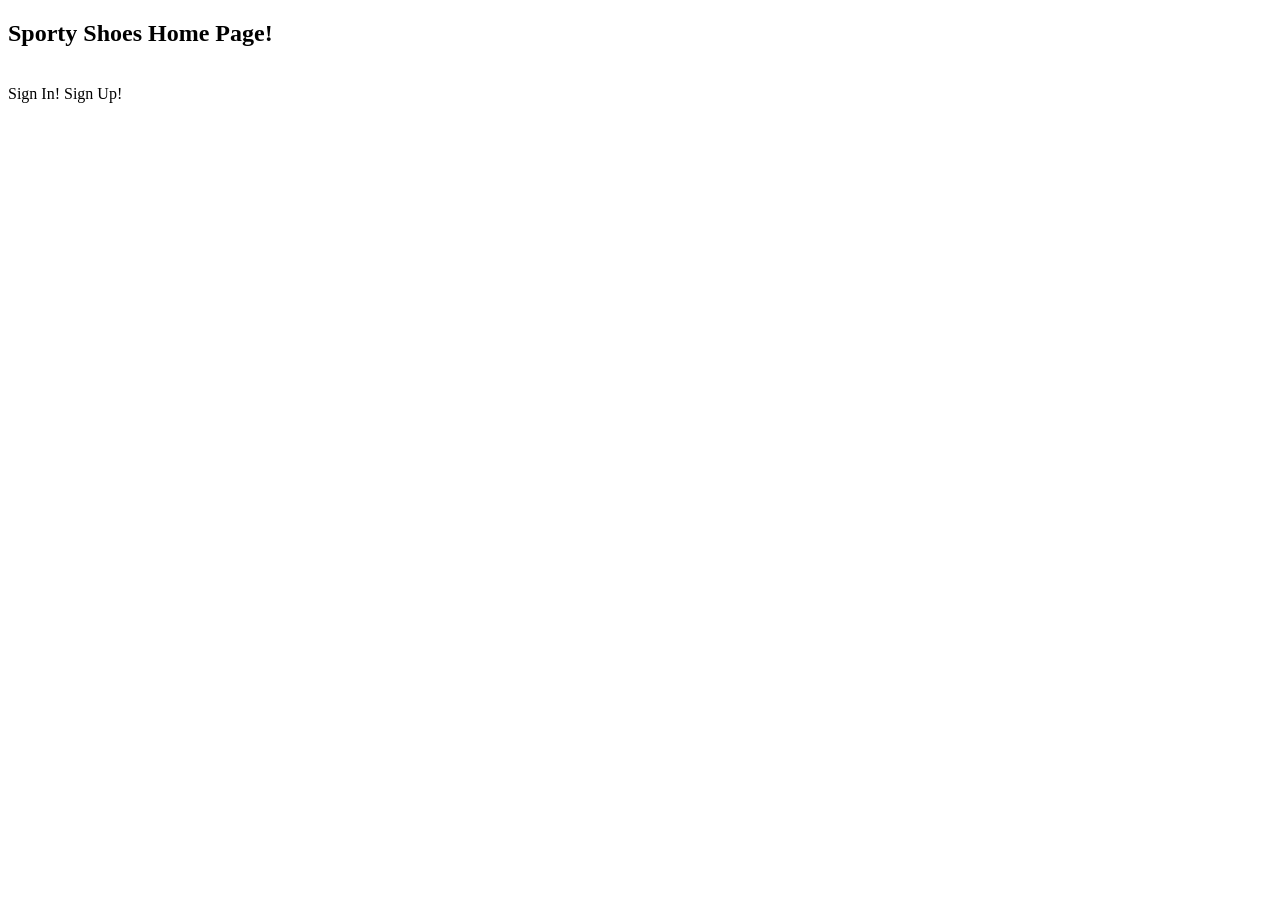
<file: Phase-3/target/classes/templates/index.html>
<?xml version="1.0" encoding="ISO-8859-1" ?>
<!DOCTYPE html PUBLIC "-//W3C//DTD XHTML 1.0 Strict//EN" "http://www.w3.org/TR/xhtml1/DTD/xhtml1-strict.dtd">
<html xmlns:th="http://www.thymeleaf.org">
<head>
    <meta http-equiv="Content-Type" content="text/html; charset=ISO-8859-1" />
    <title>HomePage!</title>
</head>
<body>
<h2>Sporty Shoes Home Page!</h2>
<br/>
<a th:href="@{/signInPage}">Sign In!</a>
<a th:href="@{/signUpPage}">Sign Up!</a>
<p th:text="${errorMessage}"></p>
</body>
</html>
</file>
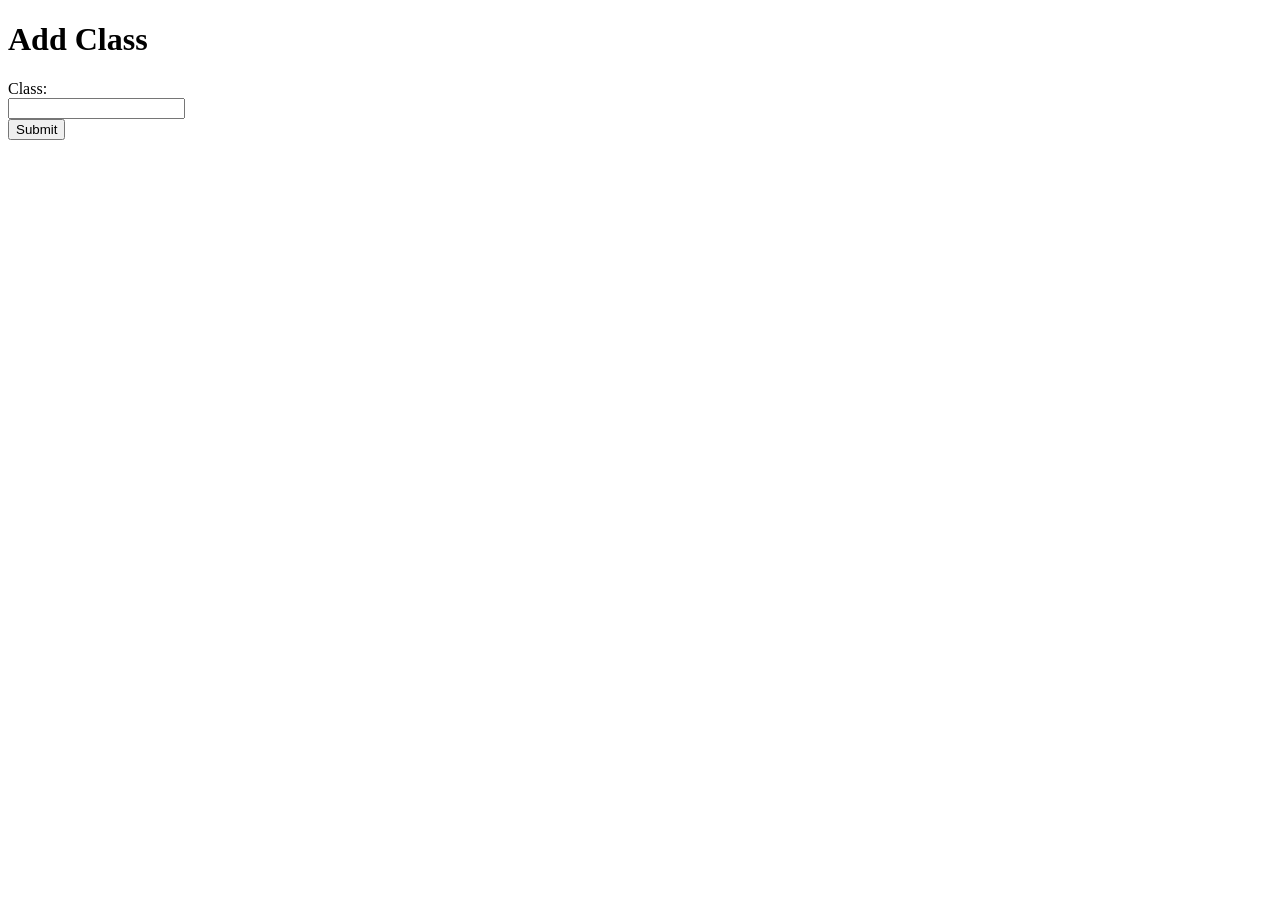
<file: Phase-2/target/Phase-2-1.0-SNAPSHOT/HTML/addClasses.html>
<!DOCTYPE html>
<html>
<head>
    <meta charset="UTF-8">
    <title>Insert title here</title>
</head>
<body>
<h1>Add Class</h1>
<form action="../addClass" method="post">
    <label for="class">Class:</label><br>
    <input type="text" id="class" name="class"><br>
    <input type="submit" value="Submit">
</form>
</body>
</html>
</file>
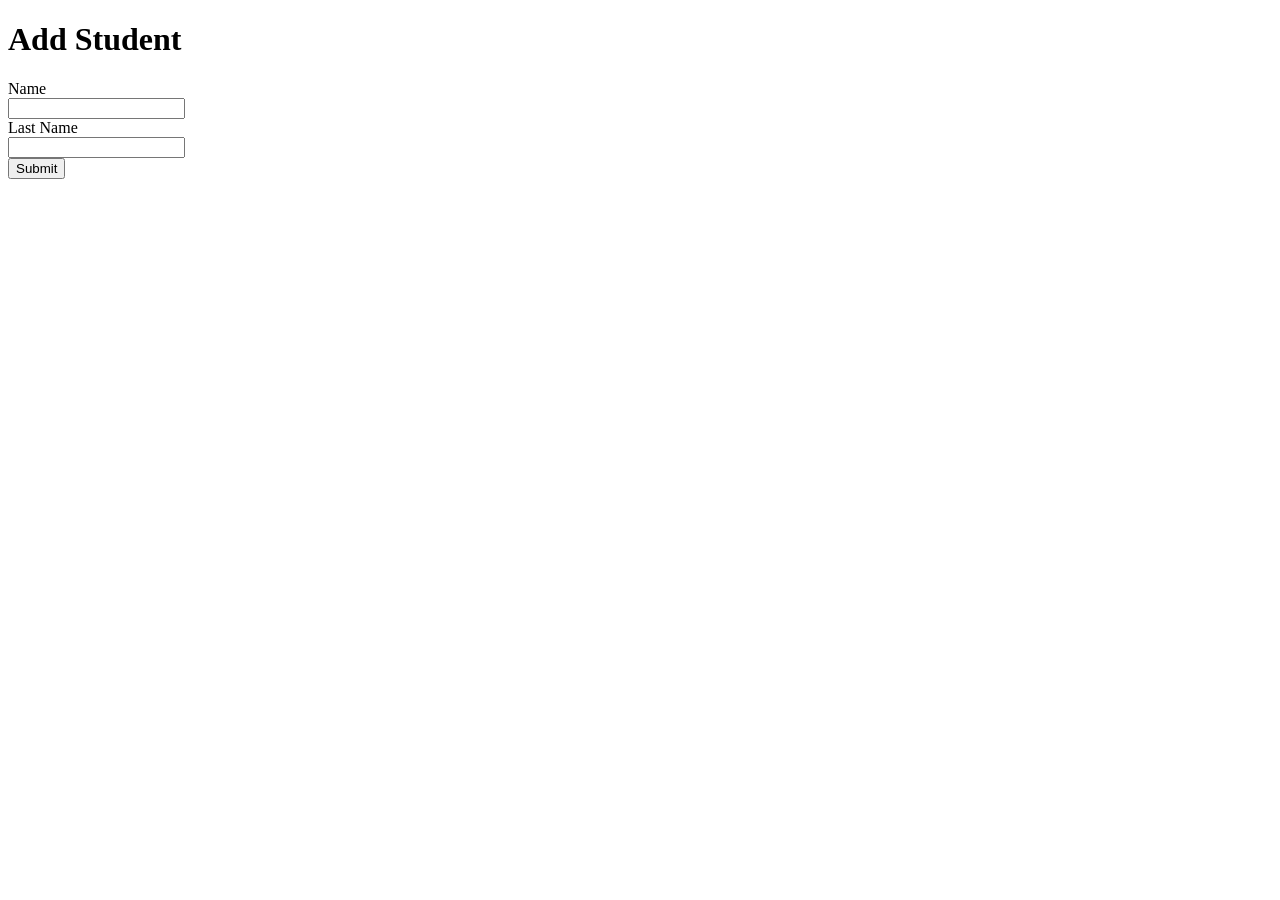
<file: Phase-2/target/Phase-2-1.0-SNAPSHOT/HTML/addStudent.html>
<!DOCTYPE html>
<html>
<head>
    <meta charset="UTF-8">
    <title>Insert title here</title>
</head>
<body>
<h1>Add Student</h1>
<form action="../addStudent" method="post">
    <label for="fname">Name</label><br>
    <input type="text" id="fname" name="fname"><br>
    <label for="lname">Last Name</label><br>
    <input type="text" id="lname" name="lname"><br>
    <input type="submit" value="Submit">
</form>
</body>
</html>
</file>
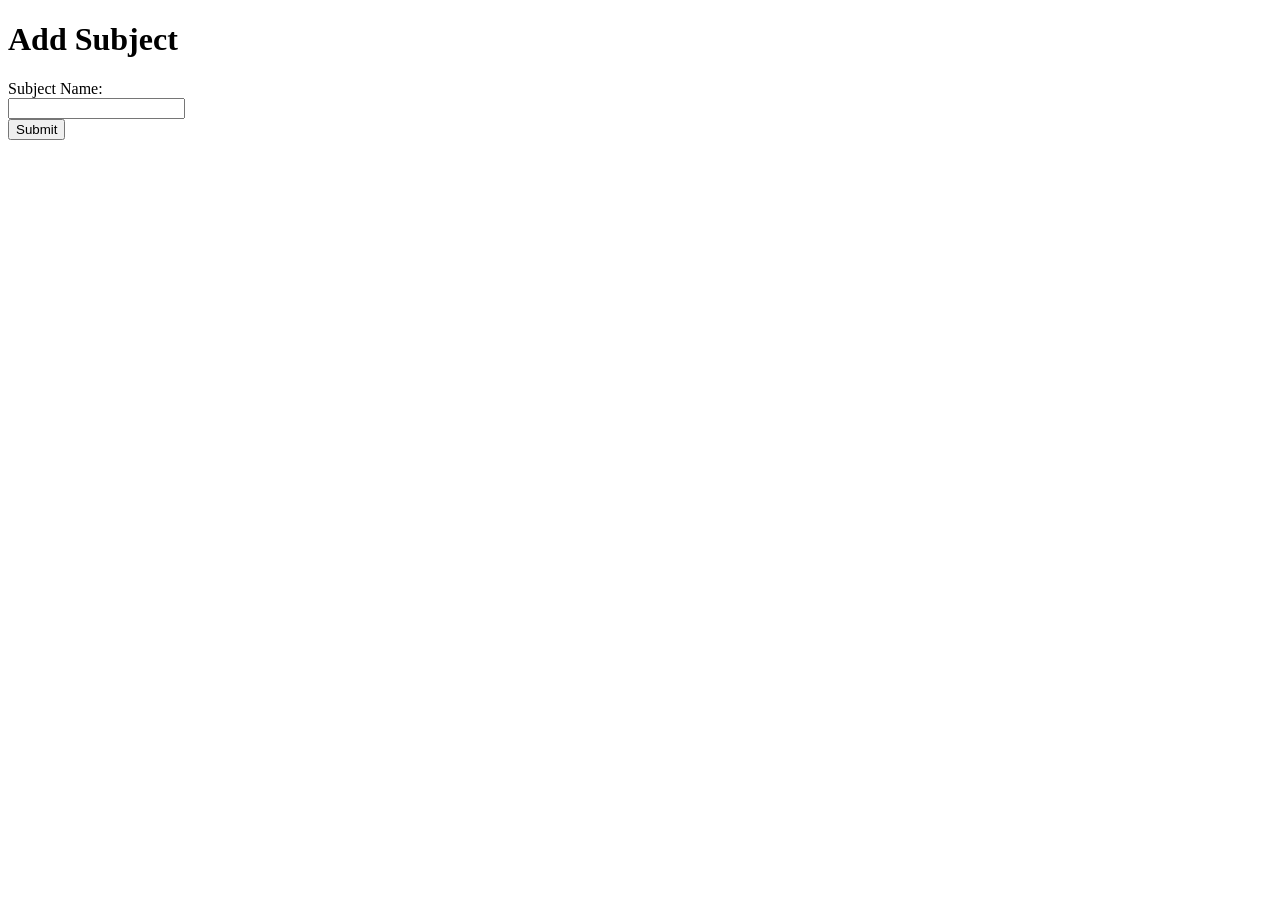
<file: Phase-2/target/Phase-2-1.0-SNAPSHOT/HTML/addSubject.html>
<!DOCTYPE html>
<html>
<head>
    <meta charset="UTF-8">
    <title>Insert title here</title>
</head>
<body>
<h1>Add Subject</h1>
<form action="../addSubject" method="post">
    <label for="name">Subject Name:</label><br>
    <input type="text" id="name" name="name"><br>
    <input type="submit" value="Submit">
</form>
</body>
</html>
</file>
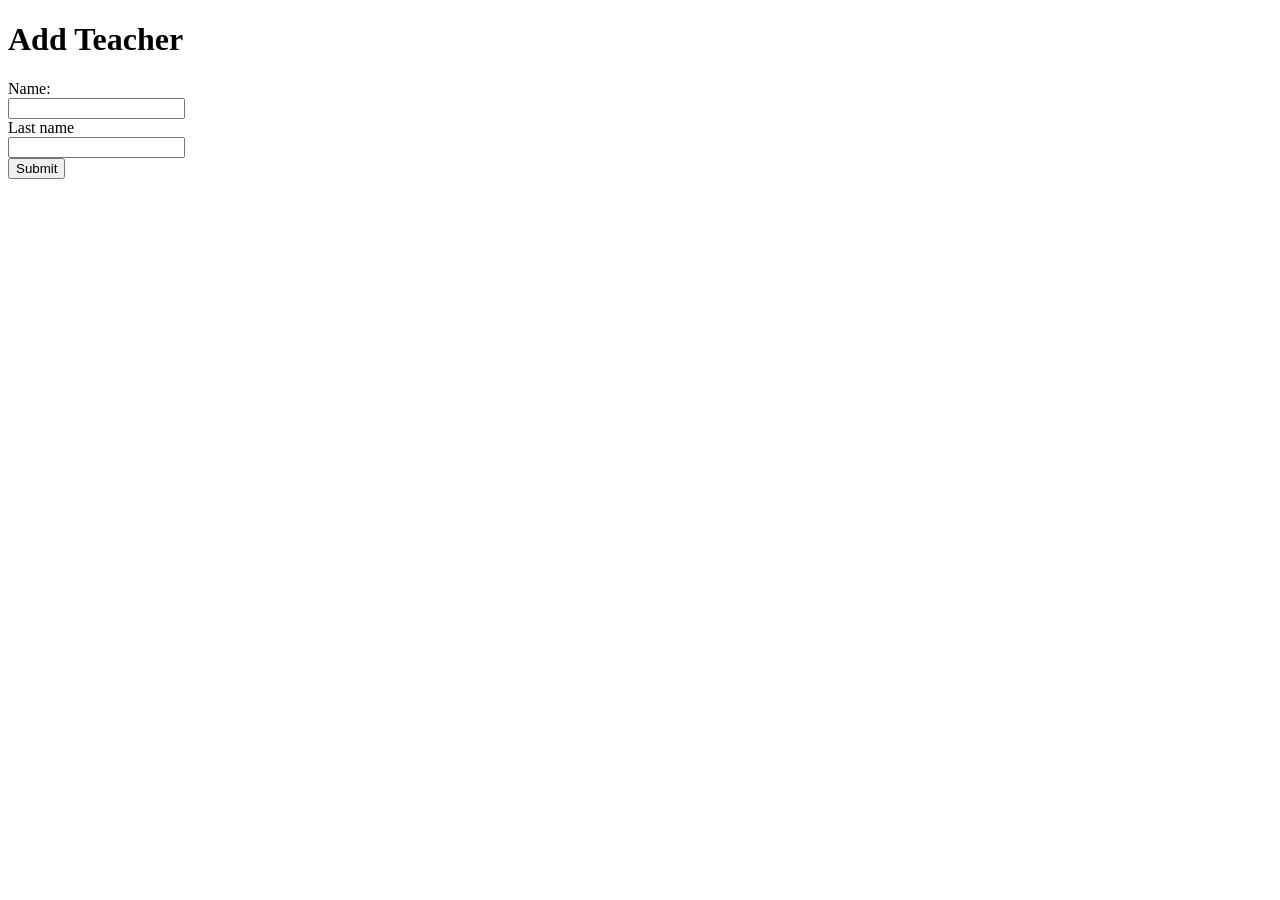
<file: Phase-2/target/Phase-2-1.0-SNAPSHOT/HTML/addTeacher.html>
<!DOCTYPE html>
<html>
<head>
    <meta charset="UTF-8">
    <title>Insert title here</title>
</head>
<body>
<h1>Add Teacher</h1>
<form action="../addTeacher" method="post">
    <label for="name">Name:</label><br>
    <input type="text" id="name" name="name"><br>
    <label for="lname">Last name</label><br>
    <input type="text" id="lname" name="lname"><br>
    <input type="submit" value="Submit">
</form>


</body>
</html>
</file>
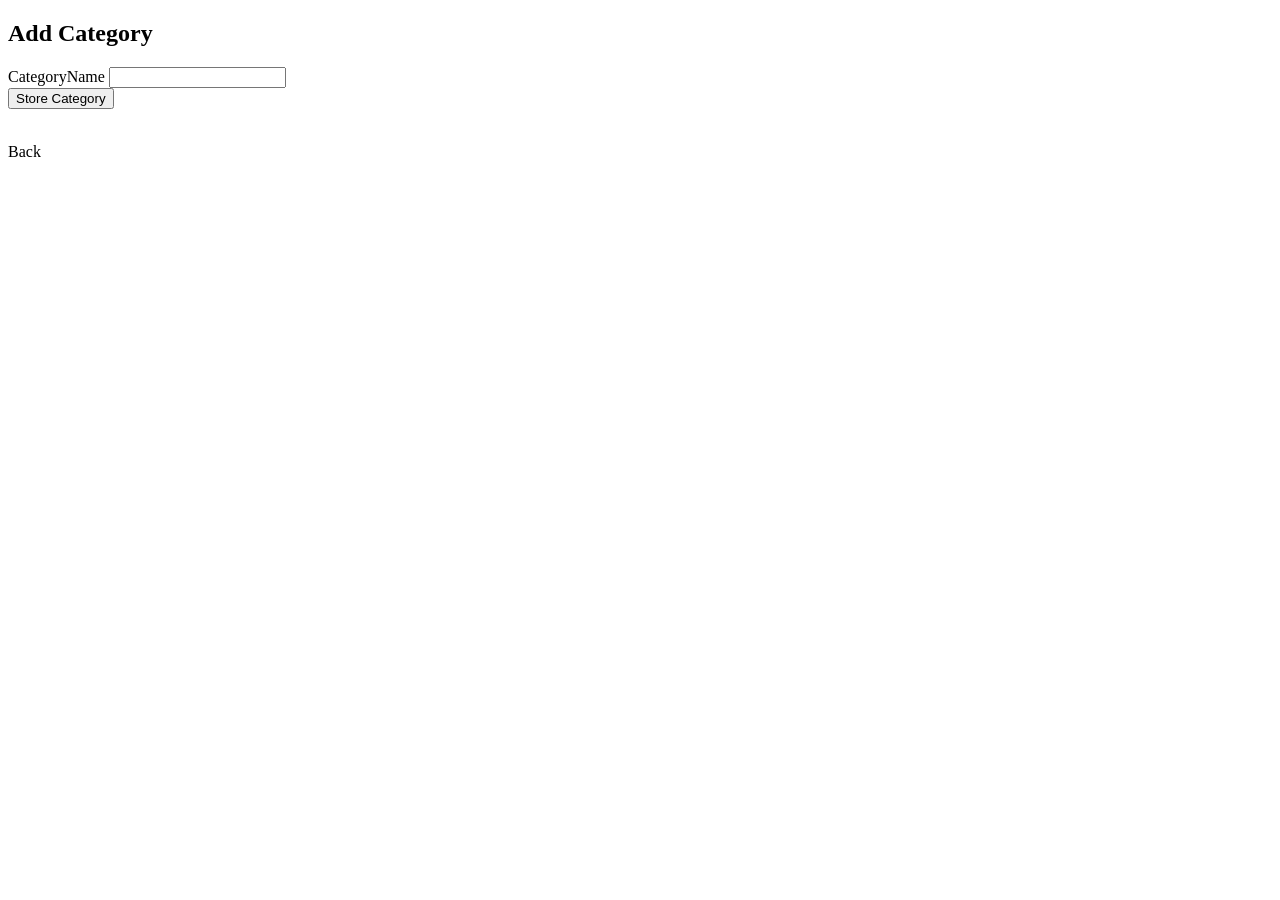
<file: Phase-3/target/classes/templates/addCategoryPage.html>
<?xml version="1.0" encoding="ISO-8859-1" ?>
<!DOCTYPE html PUBLIC "-//W3C//DTD XHTML 1.0 Strict//EN" "http://www.w3.org/TR/xhtml1/DTD/xhtml1-strict.dtd">
<html xmlns:th="http://www.thymeleaf.org">
<head>
    <meta http-equiv="Content-Type" content="text/html; charset=ISO-8859-1" />
    <title>Add Category Page</title>
</head>
<body>
<h2>Add Category</h2>
<form action="#" th:action="@{/addCategory}" th:object="${category}" method="post">
    <label>CategoryName</label>
    <input type="text" th:field="*{categoryName}"/><br/>
    <input type="submit" value="Store Category"/>
</form>
<p th:text="${categoryInfoMessage}"></p>
<br/>
<a th:href="@{/adminHome}">Back</a>
</body>
</html>
</file>
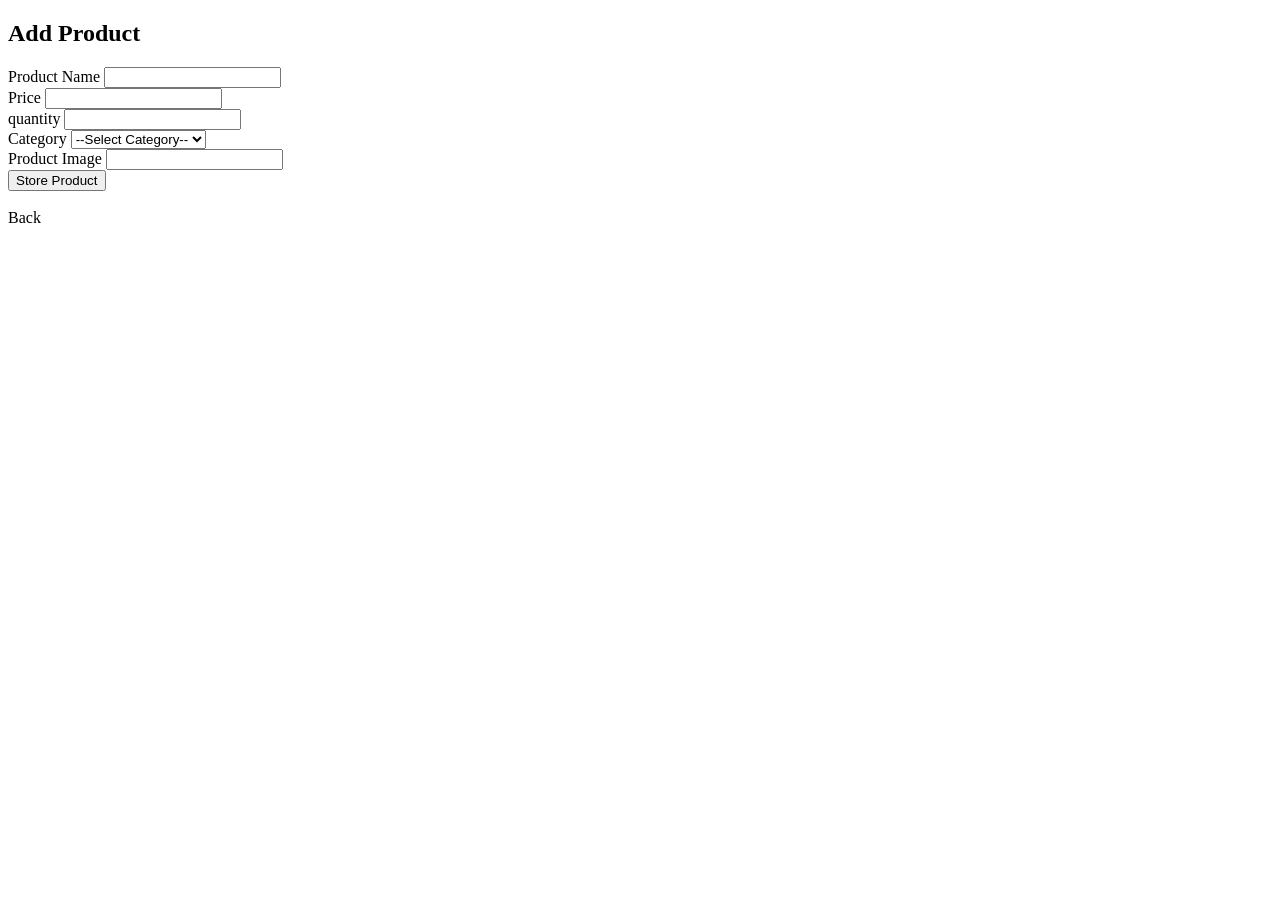
<file: Phase-3/target/classes/templates/addProductPage.html>
<?xml version="1.0" encoding="ISO-8859-1" ?>
<!DOCTYPE html PUBLIC "-//W3C//DTD XHTML 1.0 Strict//EN" "http://www.w3.org/TR/xhtml1/DTD/xhtml1-strict.dtd">
<html xmlns:th="http://www.thymeleaf.org">
<head>
    <meta http-equiv="Content-Type" content="text/html; charset=ISO-8859-1" />
    <title>Insert title here</title>
</head>
<body>
<span th:text="${msg}"></span>
<h2>Add Product</h2>
<form action="#" th:action="@{/addProduct}" th:object="${product}" method="post">
    <label>Product Name</label>
    <input type="text" th:field="*{productName}" required/><br/>

    <label>Price</label>
    <input type="number" th:field="*{price}" required/><br/>

    <label>quantity</label>
    <input type="text" th:field="*{quantity}" required/><br/>

    <label>Category</label>
    <select th:field="*{categoryId}" required>
        <option value="" th:disabled th:selected="selected">--Select Category--</option>
        <option th:each="cc:${category}" th:value="${cc.cId}">
            <span th:text="${cc.categoryName}"></span>
        </option>
    </select><br/>
    <label>Product Image</label>
    <input type="text" th:field="*{productImage}"/><br/>
    <input type="submit" value="Store Product"/>
</form>
<br/>
<a th:href="@{/adminHome}">Back</a>
</body>
</html>
</file>
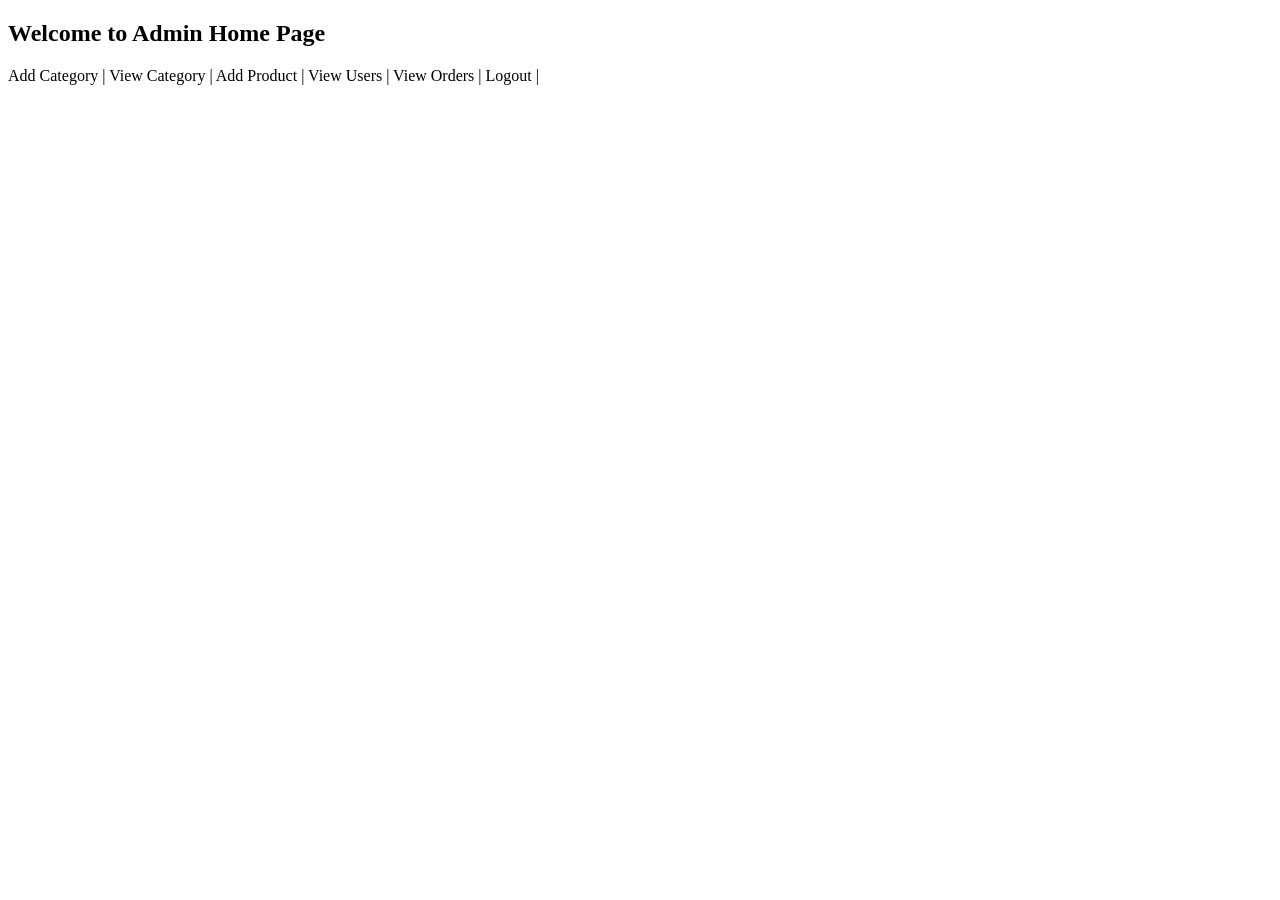
<file: Phase-3/target/classes/templates/adminHome.html>
<?xml version="1.0" encoding="ISO-8859-1" ?>
<!DOCTYPE html PUBLIC "-//W3C//DTD XHTML 1.0 Strict//EN" "http://www.w3.org/TR/xhtml1/DTD/xhtml1-strict.dtd">
<html xmlns:th="http://www.thymeleaf.org">
<head>
    <meta http-equiv="Content-Type" content="text/html; charset=ISO-8859-1" />
    <title>Insert title here</title>
</head>
<body>
<h2>Welcome to Admin Home Page</h2>
<a th:href="@{/addCategoryPage}">Add Category</a> |
<a th:href="@{/viewCategoryPage}">View Category</a> |
<a th:href="@{/addProductPage}">Add Product</a> |
<a th:href="@{/viewUsersPage}">View Users</a> |
<a th:href="@{/viewOrdersPage}">View Orders</a> |
<a th:href="@{/}">Logout</a> |
</body>
</html>
</file>
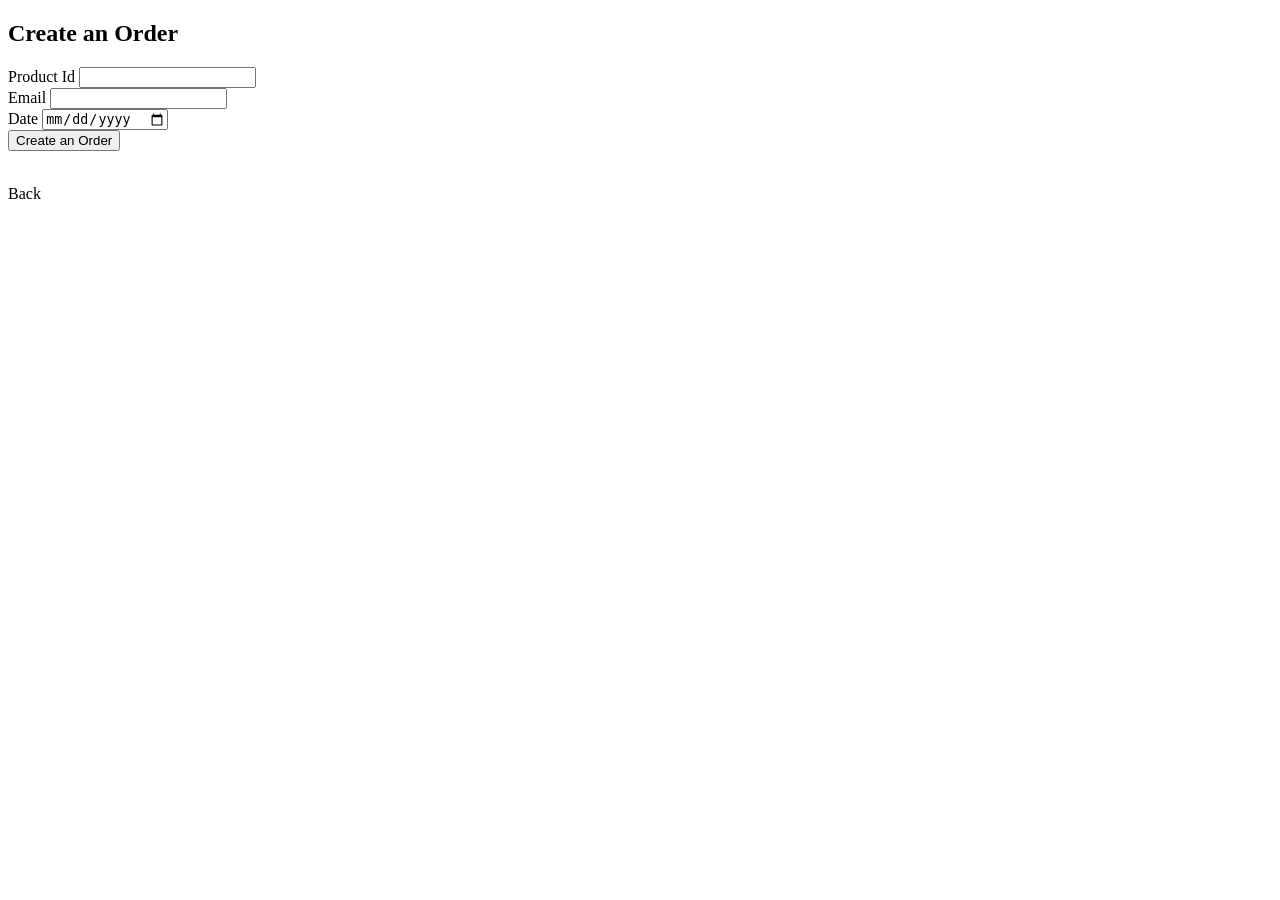
<file: Phase-3/target/classes/templates/createOrderPage.html>
<?xml version="1.0" encoding="ISO-8859-1" ?>
<!DOCTYPE html PUBLIC "-//W3C//DTD XHTML 1.0 Strict//EN" "http://www.w3.org/TR/xhtml1/DTD/xhtml1-strict.dtd">
<html xmlns:th="http://www.thymeleaf.org">
<head>
    <meta http-equiv="Content-Type" content="text/html; charset=ISO-8859-1" />
    <title>Create an Order Page</title>
</head>
<body>
<h2>Create an Order</h2>
<form action="#" th:action="@{/createOrder}" th:object="${orders}" method="post">
    <label>Product Id </label><input type="text" th:field="*{productid}"/><br/>
    <label>Email </label><input type="text" th:field="*{emailid}"/><br/>
    <label>Date </label><input type="date" th:field="*{orderplaced}"/><br/>
    <input type="submit" value="Create an Order"/>
</form>
<p th:text="${categoryInfoMessage}"></p>
<br/>
<a th:href="@{/customerHome}">Back</a>
</body>
</html>
</file>
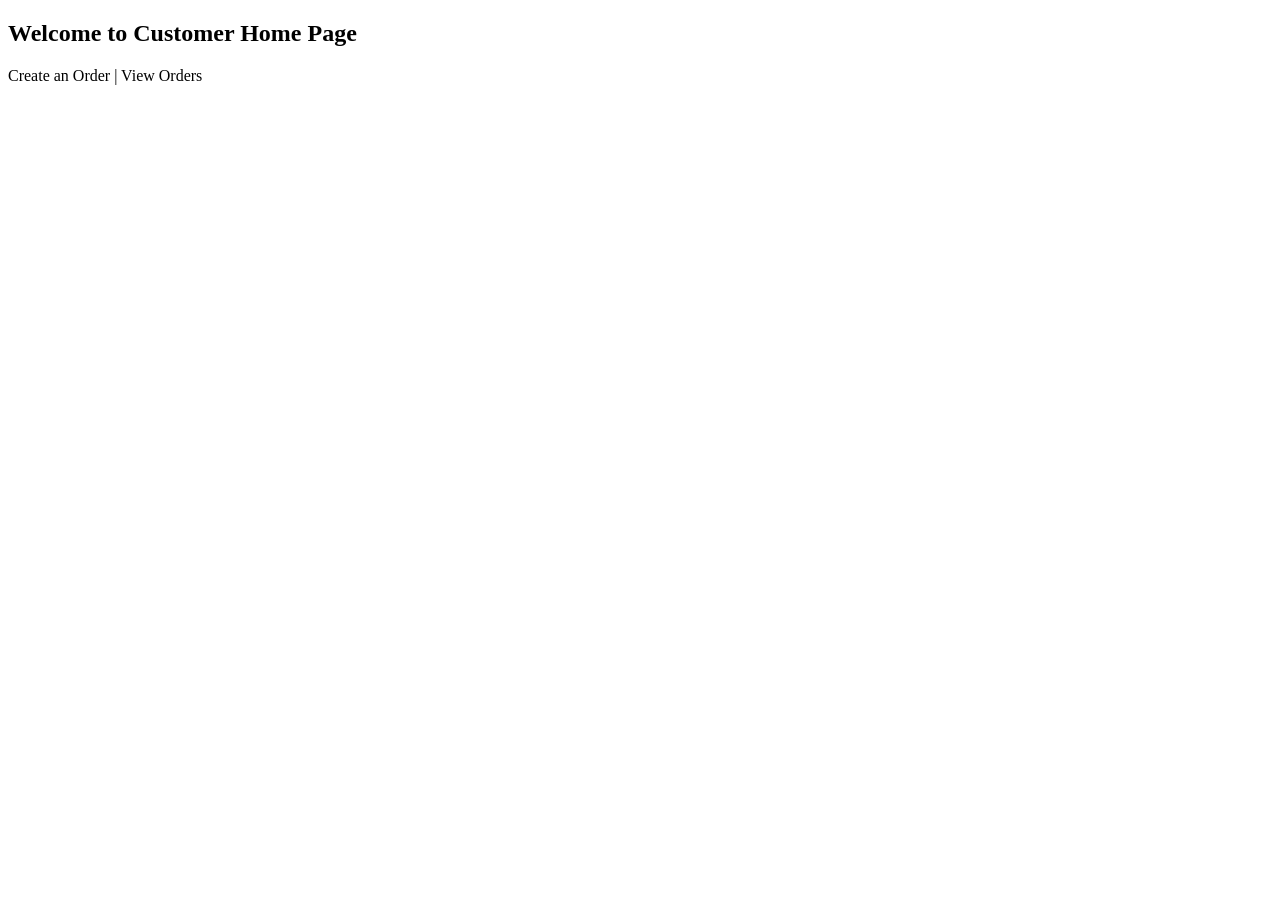
<file: Phase-3/target/classes/templates/customerHome.html>
<?xml version="1.0" encoding="ISO-8859-1" ?>
<!DOCTYPE html PUBLIC "-//W3C//DTD XHTML 1.0 Strict//EN" "http://www.w3.org/TR/xhtml1/DTD/xhtml1-strict.dtd">
<html xmlns:th="http://www.thymeleaf.org">
<head>
    <meta http-equiv="Content-Type" content="text/html; charset=ISO-8859-1" />
    <title>Insert title here</title>
</head>
<body>
<h2>Welcome to Customer Home Page</h2>
<a th:href="@{/createOrderPage}">Create an Order</a> |</body>
<a th:href="@{/viewOrderDetailsByCustomer}">View Orders</a>
</html>
</file>
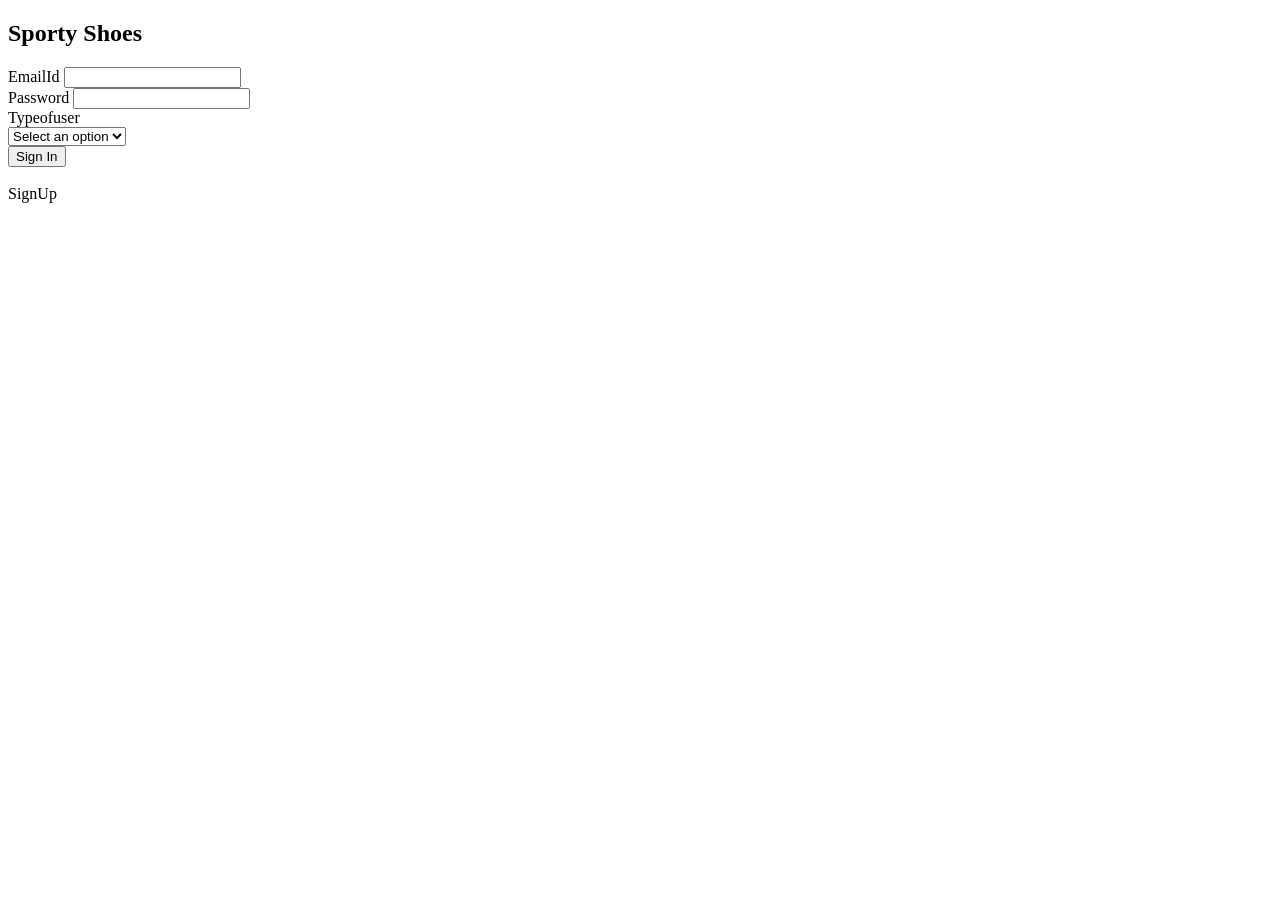
<file: Phase-3/target/classes/templates/signInPage.html>
<?xml version="1.0" encoding="ISO-8859-1" ?>
<!DOCTYPE html PUBLIC "-//W3C//DTD XHTML 1.0 Strict//EN" "http://www.w3.org/TR/xhtml1/DTD/xhtml1-strict.dtd">
<html xmlns:th="http://www.thymeleaf.org">
<head>
    <meta http-equiv="Content-Type" content="text/html; charset=ISO-8859-1" />
    <title>Sign In here!</title>
</head>
<body>
<h2>Sporty Shoes</h2>
<form action="#" th:action="@{/signIn}" th:object="${login}" method="post">
    <label>EmailId</label>
    <input type="email" th:field="*{emailId}" required/><br/>
    <label>Password</label>
    <input type="password" th:field="*{password}" required/><br/>
    <label>Typeofuser</label><br/>

    <select th:field="*{typeOfUser}" required>
        <option value=""th:disabled th:selected="selected">Select an option</option>
        <option value="admin">Admin</option>
        <option value="customer">Customer</option>
    </select>


    <br/>
    <input type="submit" value="Sign In"/>
</form>
<br/>
<a th:href="@{/signUpPage}">SignUp</a>
</body>
</html>
</file>
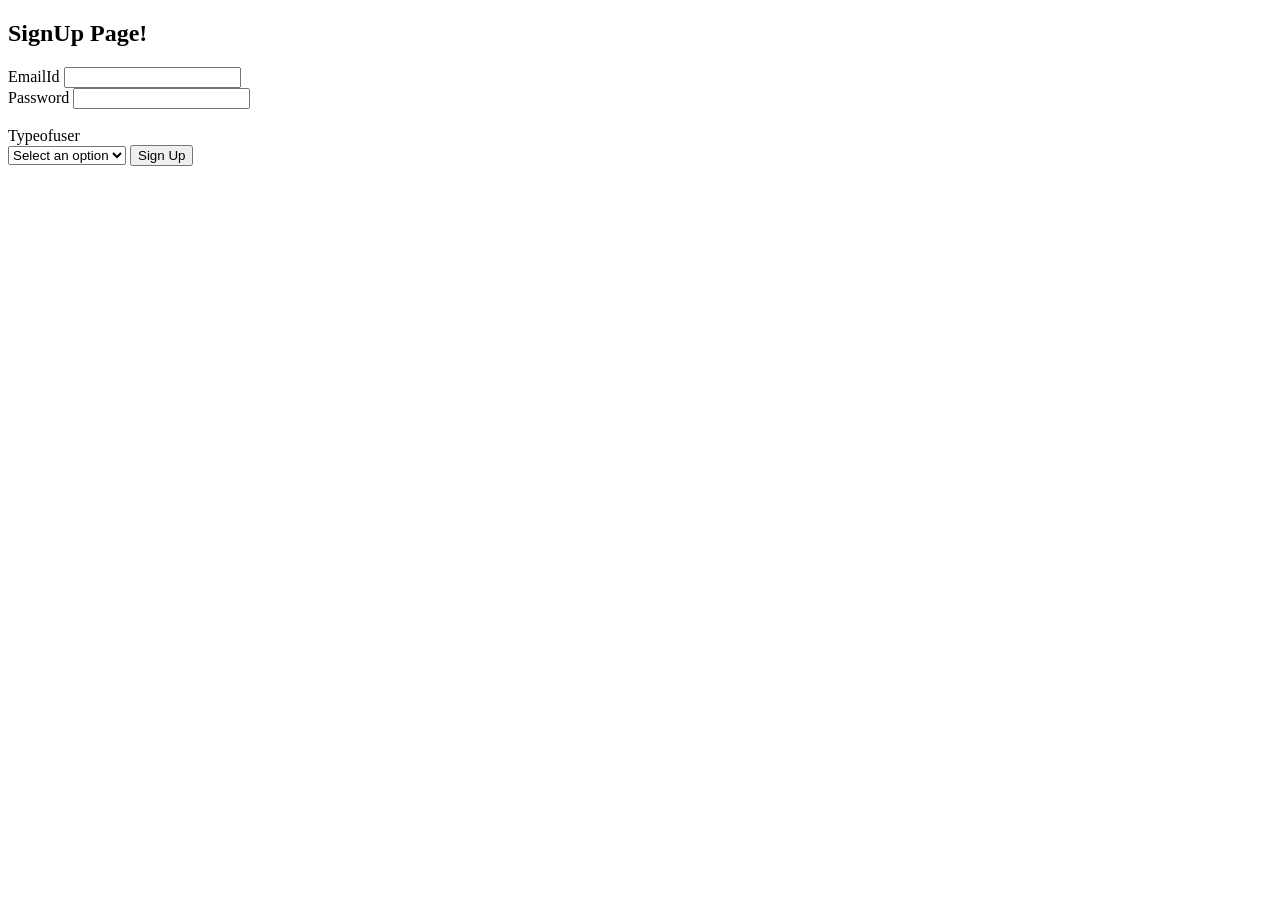
<file: Phase-3/target/classes/templates/signUpPage.html>
<?xml version="1.0" encoding="ISO-8859-1" ?>
<!DOCTYPE html PUBLIC "-//W3C//DTD XHTML 1.0 Strict//EN" "http://www.w3.org/TR/xhtml1/DTD/xhtml1-strict.dtd">
<html xmlns:th="http://www.thymeleaf.org">
<head>
    <meta http-equiv="Content-Type" content="text/html; charset=ISO-8859-1" />
    <title>Sign Up Page</title>
</head>
<body>
<h2>SignUp Page!</h2>
<form action=# th:action="@{/signUp}" th:object="${login}" method="post">
    <label>EmailId</label>
    <input type="email" th:field="*{emailId}" required/><br/>
    <label>Password</label>
    <input type="password" th:field="*{password}" required/><br/>
    <br>
    <label>Typeofuser</label><br/>

    <select th:field="*{typeOfUser}" required>
        <option value="" th:disabled th:selected="selected">Select an option</option>
        <option value="admin">Admin</option>
        <option value="customer">Customer</option>
    </select>
    <input type="submit" value="Sign Up"/>
    <p th:text="${errorMessage}"></p>
</form>
</body>
</html>
</file>
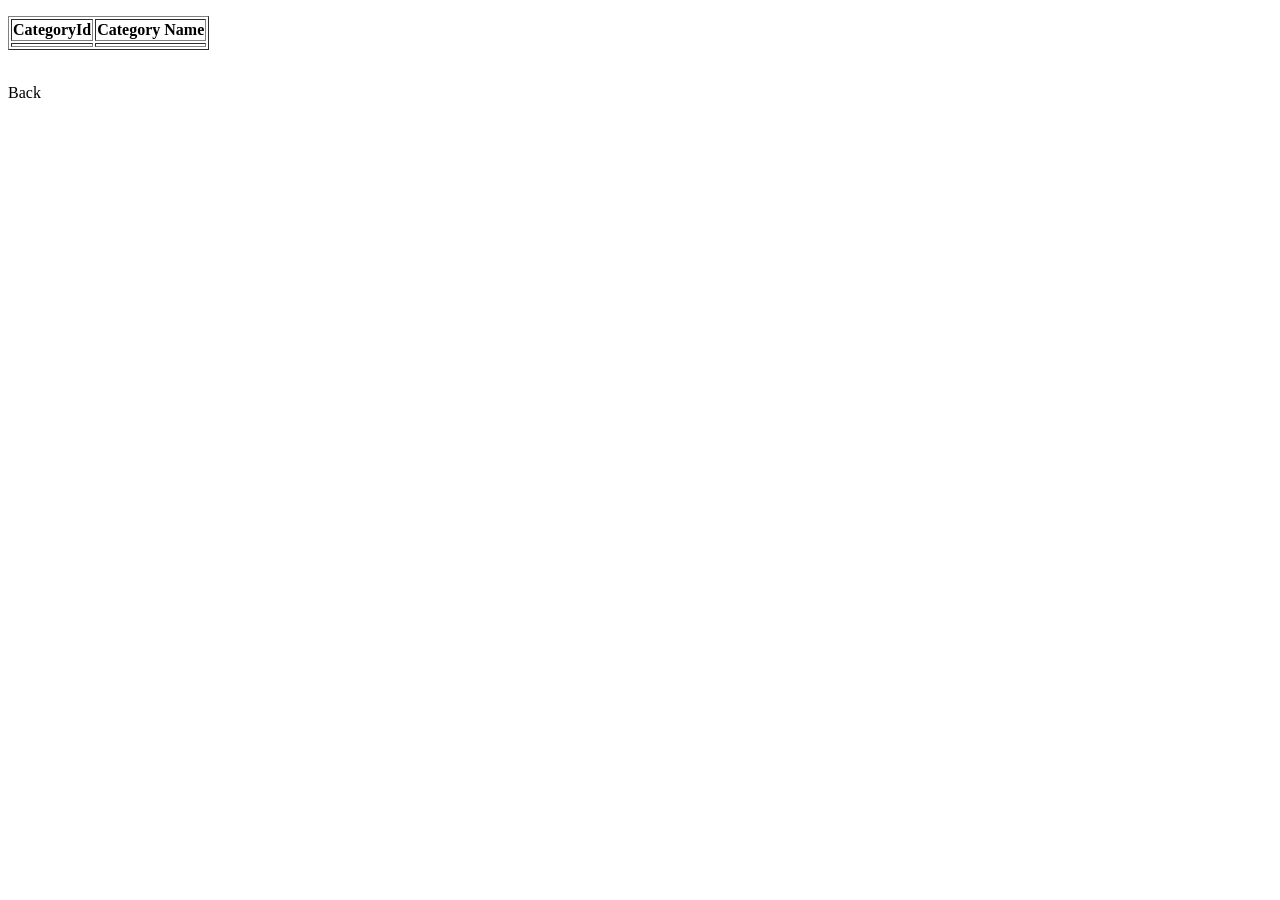
<file: Phase-3/target/classes/templates/viewCategoryPage.html>
<?xml version="1.0" encoding="ISO-8859-1" ?>
<!DOCTYPE html PUBLIC "-//W3C//DTD XHTML 1.0 Strict//EN" "http://www.w3.org/TR/xhtml1/DTD/xhtml1-strict.dtd">
<html xmlns:th="http://www.thymeleaf.org">
<head>
    <meta http-equiv="Content-Type" content="text/html; charset=ISO-8859-1" />
    <title>View Category Page</title>
</head>
<body>
<th:block th:if="${#lists.isEmpty(category)}">
    <p th:text="${categoryInfo}"></p>
</th:block>
<th:block th:unless="${#lists.isEmpty(category)}">
    <table border="1">
        <tr>
            <th>CategoryId</th>
            <th>Category Name</th>
        </tr>
        <tr th:each="cc:${category}">
            <td th:text="${cc.cId}"></td>
            <td th:text="${cc.categoryName}"></td>
        </tr>
    </table>
    <p th:text="${categoryInfo}"></p>
</th:block>

<br/>
<a th:href="@{/adminHome}">Back</a>
</body>
</html>
</file>
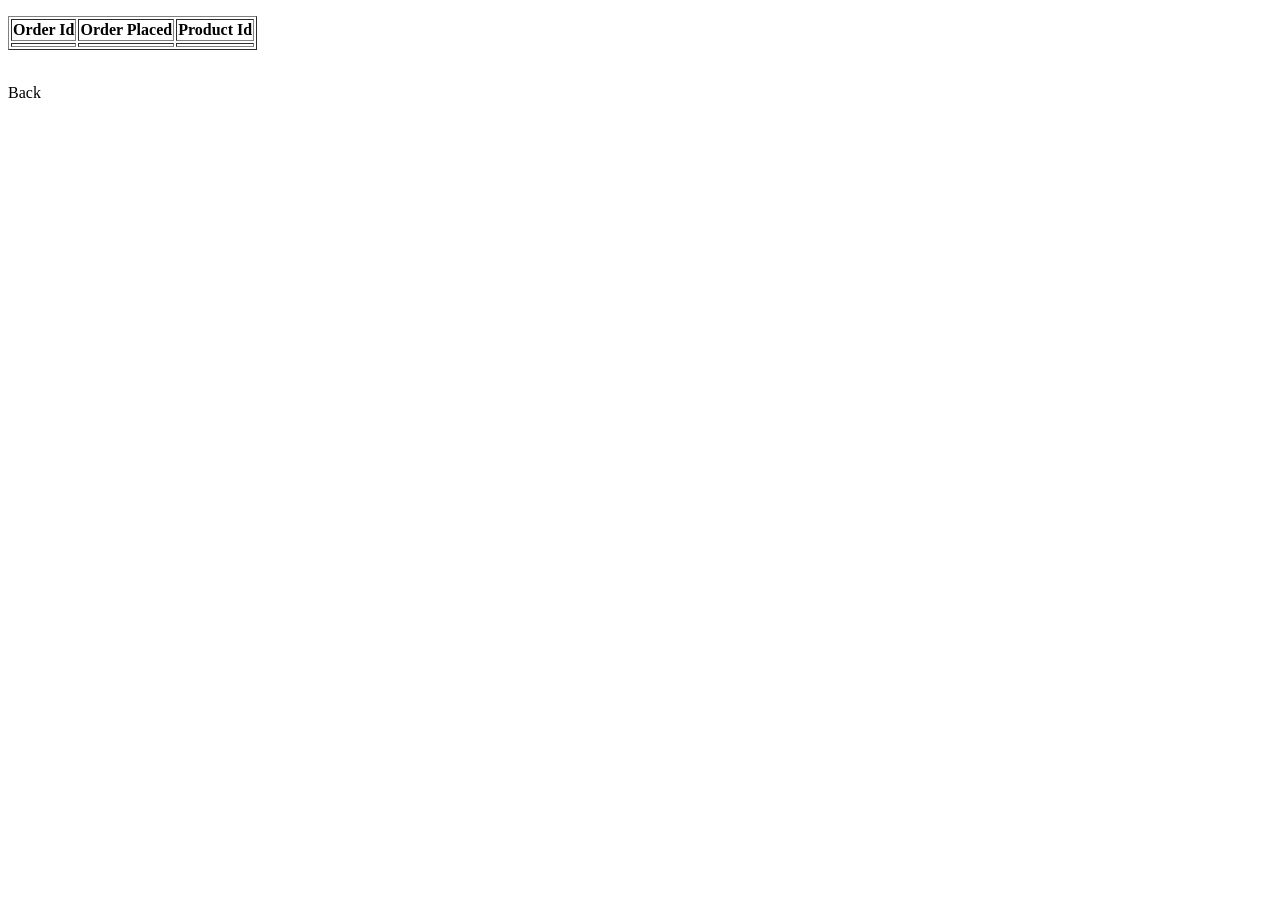
<file: Phase-3/target/classes/templates/viewOrdersPage.html>
<?xml version="1.0" encoding="ISO-8859-1" ?>
<!DOCTYPE html PUBLIC "-//W3C//DTD XHTML 1.0 Strict//EN" "http://www.w3.org/TR/xhtml1/DTD/xhtml1-strict.dtd">
<html xmlns:th="http://www.thymeleaf.org">
<head>
    <meta http-equiv="Content-Type" content="text/html; charset=ISO-8859-1" />
    <title>View Category Page</title>
</head>
<body>
<th:block th:if="${#lists.isEmpty(orders)}">
    <p th:text="${orderInfo}"></p>
</th:block>
<th:block th:unless="${#lists.isEmpty(orders)}">
    <table border="1">
        <tr>
            <th>Order Id</th>
            <th>Order Placed</th>
            <th>Product Id</th>
        </tr>
        <tr th:each="cc:${orders}">
            <td th:text="${cc.orderId}"></td>
            <td th:text="${cc.orderplaced}"></td>
            <td th:text="${cc.productid}"></td>
        </tr>
    </table>
    <p th:text="${orderInfo}"></p>
</th:block>

<br/>
<a th:href="@{/adminHome}">Back</a>
</body>
</html>
</file>
